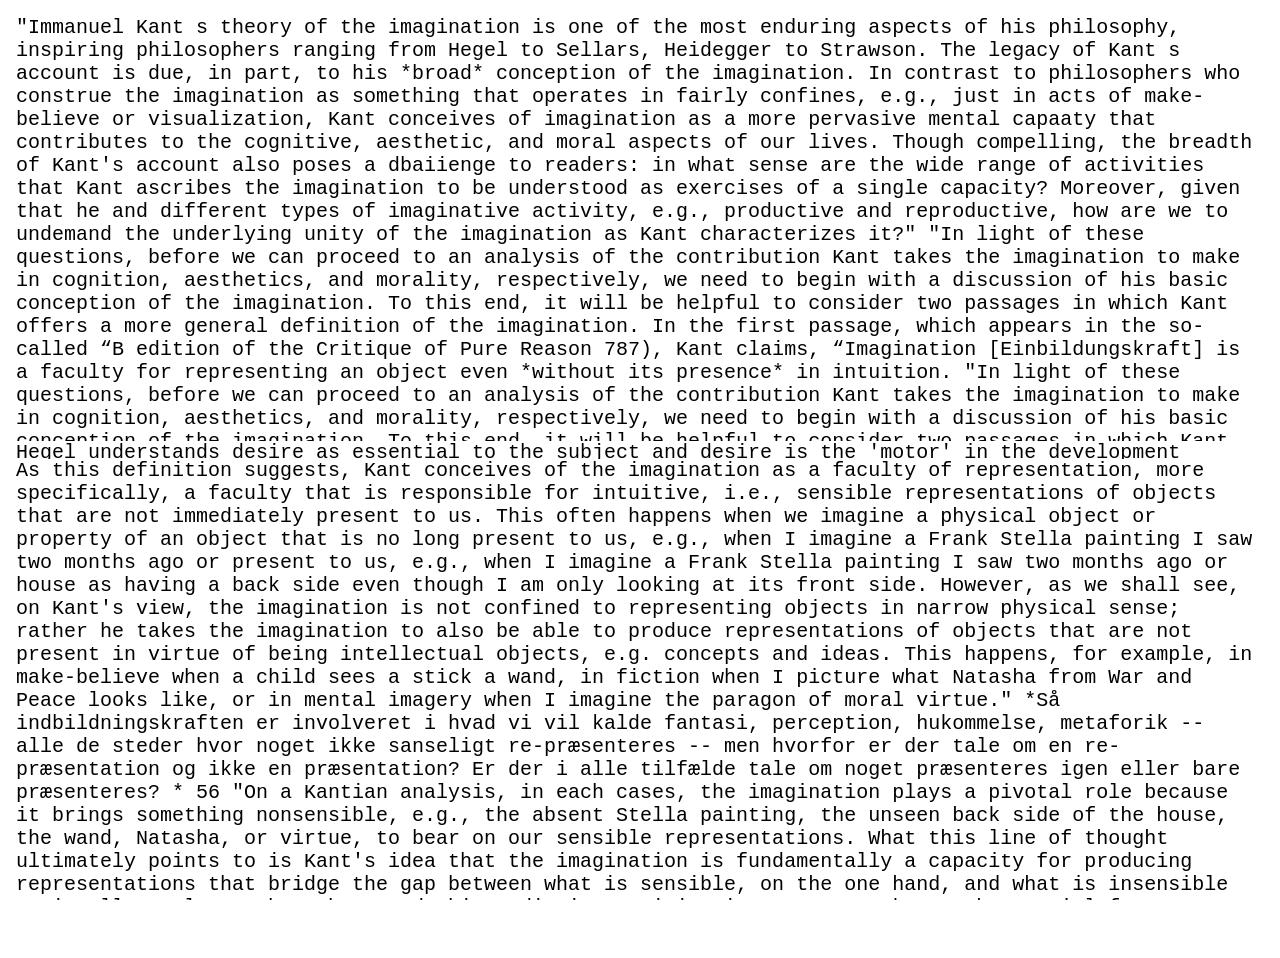
<file: multi-touch/peek/index.html>
<!doctype html>
<html lang="en">
  <head>
    <meta charset="utf-8" /> 
    <meta name="viewport" content="width=device-width, initial-scale=1.0"/>
    <link rel="stylesheet" href="style.css">
    <title>track</title>
  </head>
  <script src="script.js"></script>
  <script src="lib/multi-touch.js"></script>
  <script src="lib/pep.js"></script>


  <body touch-action="none">
    <div id="layer0">
      "Immanuel Kant s theory of the imagination is one of the most enduring aspects of his philosophy, inspiring philosophers ranging from Hegel to Sellars, Heidegger to Strawson. The legacy of Kant s account is due, in part, to his *broad* conception of the imagination. In contrast to philosophers who construe the imagination as something that operates in fairly confines, e.g., just in acts of make-believe or visualization, Kant conceives of imagination as a more pervasive mental capaaty that contributes to the cognitive, aesthetic, and moral aspects of our lives. Though compelling, the breadth of Kant's account also poses a dbaiienge to readers: in what sense are the wide range of activities that Kant ascribes the imagination to be understood as exercises of a single capacity? Moreover, given that he and different types of imaginative activity, e.g., productive and reproductive, how are we to undemand the underlying unity of the imagination as Kant characterizes it?"

      "In light of these questions, before we can proceed to an analysis of the contribution Kant takes the imagination to make in cognition, aesthetics, and morality, respectively, we need to begin with a discussion of his basic conception of the imagination. To this end, it will be helpful to consider two passages in which Kant offers a more general definition of the imagination. In the first passage, which appears in the so-called “B edition of the Critique of Pure Reason 787), Kant claims, “Imagination [Einbildungskraft] is a faculty for representing an object even *without its presence* in intuition.
      
      "In light of these questions, before we can proceed to an analysis of the contribution Kant takes the imagination to make in cognition, aesthetics, and morality, respectively, we need to begin with a discussion of his basic conception of the imagination. To this end, it will be helpful to consider two passages in which Kant offers a more general definition of the imagination. In the first passage, which appears in the so-called “B edition of the Critique of Pure Reason 787), Kant claims, “Imagination [Einbildungskraft] is a faculty for representing an object even *without its presence* in intuition. 
    </div>
    <div id="split">
      Hegel understands desire as essential to the subject and desire is the 'motor' in the development of understanding. It is a desire for making sense of what is different from us; to be able to feel at home in, in-habiting, an otherwise hostile world. This sense-making should probably not be understood on a strictly personalistic basis (even if Butler easily reads as such) but mostly as a development of 'Spirit' -- what we with modern terms could call 'culture' or even 'social worlds'. A community's development in knowing is in this regard not an epistemological question but an ontological one -- it is literally the world that changes when for example a culture moves from a religious to a scientific 'worldview'. This again can probably be compared to Kuhn's notion of paradigm shift (Kuhn was also inspired by the Hegelian Koyré). A change in worldview is both and at same time a change of the world (object) and the subject (or culture) and a painful one at that. It is out of this dialectic struggle that such changes are born -- a desire to overcome this lack --  and reappropriate the world. 

      Desire is characterised by lack because it points to something amiss -- something missing -- that which is not yet. This lack is also called 'negativity' and is essential, constitutive of human life both individually and collectively and drives us towards some form of future 'absolution' hence the talk of 'absolute spirit' or 'free spirit'. 
      
      My question on very practical level is what role does desire and negativity play in design and for practicing designers? Is being in a state of negativity and desire for example a pre-condition for creativity? Is the lack of inspiration also a lack of desire (a lack of lack)? Can problem-setting be understood as the creation of desire? Is design work to be understood as in-habiting and domesticating the world in the same manner as  cultures' historical development in understanding which maybe would point towards a more materialistic (Marxist?) reading of Hegel?  
    </div>
    <div id="layer1">
      As this definition suggests, Kant conceives of the imagination as a faculty of representation, more specifically, a faculty that is responsible for intuitive, i.e., sensible representations of objects that are not immediately present to us. This often happens when we imagine a physical object or property of an object that is no long present to us, e.g., when I imagine a Frank Stella painting I saw two months ago or present to us, e.g., when I imagine a Frank Stella painting I saw two months ago or house as having a back side even though I am only looking at its front side. However, as we shall see, on Kant's view, the imagination is not confined to representing objects in narrow physical sense; rather he takes the imagination to also be able to produce representations of objects that are not present in virtue of being intellectual objects, e.g. concepts and ideas.  This happens, for example, in make-believe when a child sees a stick a wand, in fiction when I picture what Natasha from War and Peace looks like, or in mental imagery when I imagine the paragon of moral virtue."
      
      *Så indbildningskraften er involveret i hvad vi vil kalde fantasi, perception, hukommelse, metaforik -- alle de steder hvor noget ikke sanseligt re-præsenteres -- men hvorfor er der tale om en re-præsentation og ikke en præsentation? Er der i alle tilfælde tale om noget præsenteres igen eller bare præsenteres? *
      

      56
      "On a Kantian analysis, in each cases, the imagination plays a pivotal role because it brings something nonsensible, e.g., the absent Stella painting, the unseen back side of the house, the wand, Natasha, or virtue, to bear on our sensible representations. What this line of thought ultimately points to is Kant's idea that the imagination is fundamentally a capacity for producing representations that bridge the gap between what is sensible, on the one hand, and what is insensible or intellectual, on the other, and this mediating activity is one Kant takes to be crucial for our cognitive, aesthetic, and moral experience."
  
      


  </body>
  
</html>
</file>
<file: multi-touch/peek/style.css>
html {
  box-sizing: border-box;
}
html, body {
  height: 100%;
  padding: 0; margin: 0;
  overflow: hidden;
}

body {
  padding: 1rem;
  font-family: 'Courier New', Courier, monospace;
  font-size: 20px;
}

#layer0 {
  width: 100%;
  height: 49%;
  background-color: white;
  overflow: hidden;
}

#split {
  width: 95%;
  font-size: 25;
  height: 2%;
  background-color: white;
  overflow: hidden;
  border-width: 1px;
  border-style: hidden; 
  border-color: black;
}

#layer2 {
  width: 100%;
  height: 49%;
  background-color: white;
  overflow: hidden;
}


*, *:before, *:after {
  box-sizing: inherit;
}

.pointer {
  background-color: #69d3c4;
  position: absolute;
  width: 15vw;
  height: 15vw;
  border-radius: 50%;
  opacity: 1.0; 
}

.down {
  background-color:  #4c9d92;
}
</file>
